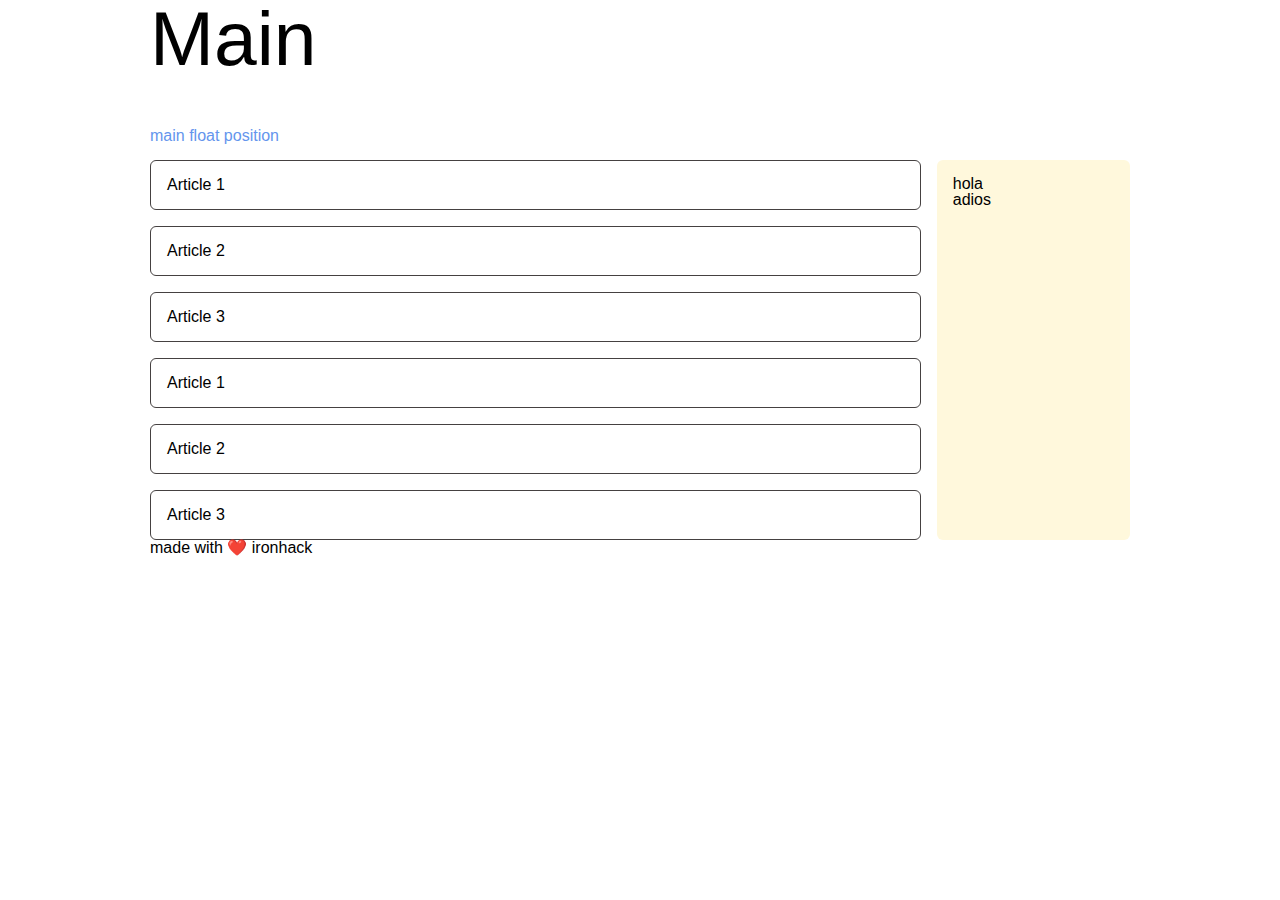
<file: index.html>
<!DOCTYPE html>
<html lang="en">
  <head>
    <meta charset="UTF-8" />
    <meta http-equiv="X-UA-Compatible" content="IE=edge" />
    <meta name="viewport" content="width=device-width, initial-scale=1.0" />
    <title>Main</title>
    <!-- <link rel="stylesheet" href="css/normalize.css" /> -->
    <link rel="stylesheet" href="/css/reset.css" />
    <link rel="stylesheet" href="/css/styles.css" />
  </head>
  <body>
    <div class="container relative">
      <header>
        <h1>Main</h1>
      </header>
      <nav>
        <a href="/">main</a>
        <a href="/float.html">float</a>
        <a href="/position.html">position</a>
      </nav>
      <div class="main">
        <section class="section">
          <article class="card">Article 1</article>
          <article class="card">Article 2</article>
          <article class="card">Article 3</article>
          <article class="card">Article 1</article>
          <article class="card">Article 2</article>
          <article class="card">Article 3</article>
        </section>
        <aside class="sidebar">
          <div>hola</div>
          <div>adios</div>
        </aside>
      </div>
      <footer>made with ❤️ ironhack</footer>
    </div>
  </body>
</html>
</file>
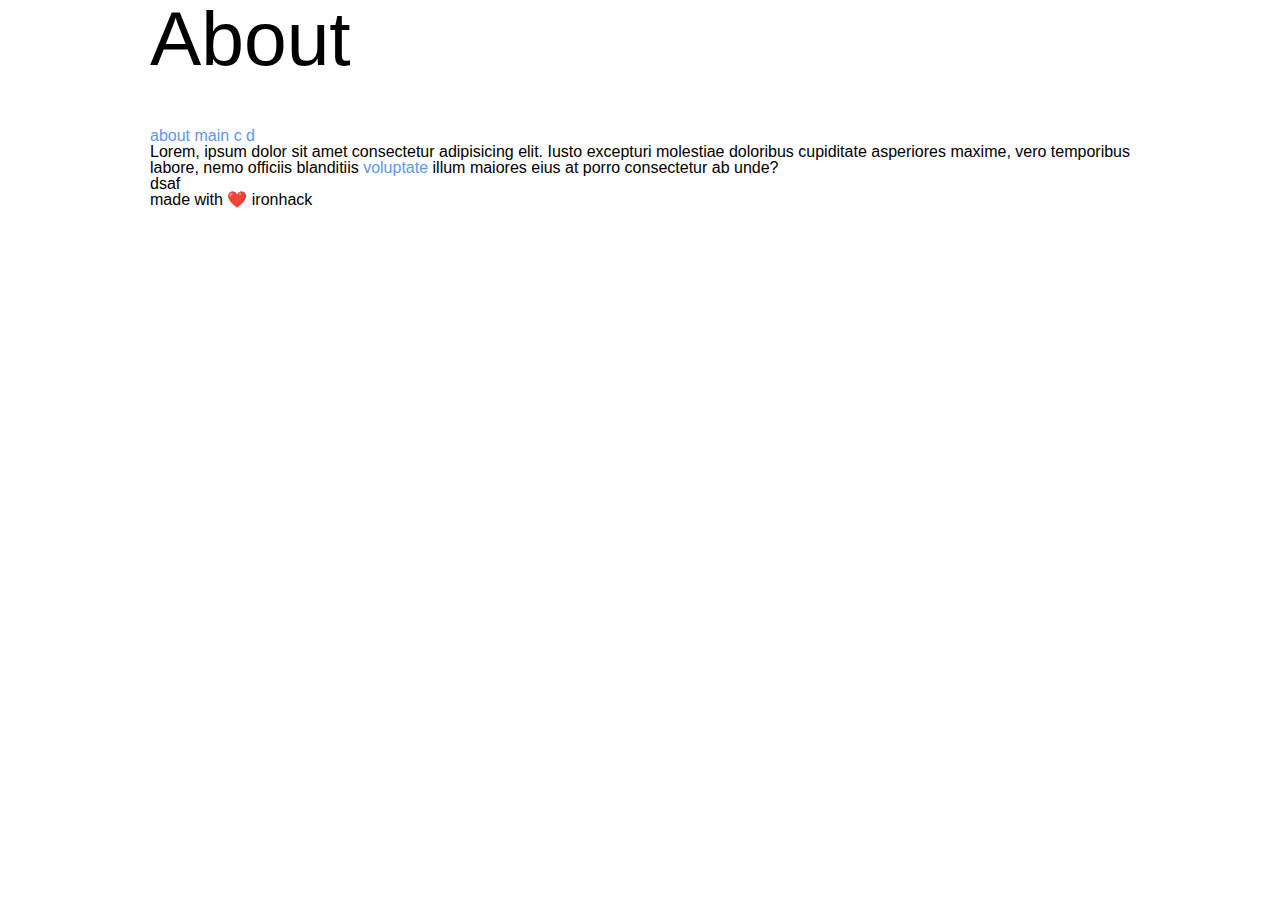
<file: about/index.html>
<!DOCTYPE html>
<html lang="en">
  <head>
    <meta charset="UTF-8" />
    <meta http-equiv="X-UA-Compatible" content="IE=edge" />
    <meta name="viewport" content="width=device-width, initial-scale=1.0" />
    <title>About</title>
    <link rel="stylesheet" href="/css/reset.css" />
    <link rel="stylesheet" href="/css/styles.css" />
  </head>
  <body>
    <div class="container">
      <header>
        <h1>About</h1>
      </header>
      <nav>
        <a href="/about">about</a>
        <a href="/">main</a>
        <a href="#">c</a>
        <a href="#">d</a>
      </nav>
      <section>
        <article>
          <p>
            Lorem, ipsum dolor <strong>sit amet consectetur</strong> adipisicing
            elit. Iusto excepturi molestiae doloribus cupiditate asperiores
            maxime, vero temporibus labore, nemo officiis blanditiis
            <a href="#">voluptate</a> illum maiores eius at porro consectetur ab
            unde?
          </p>
        </article>
      </section>
      <aside>dsaf</aside>
      <footer>made with ❤️ ironhack</footer>
    </div>
  </body>
</html>
</file>
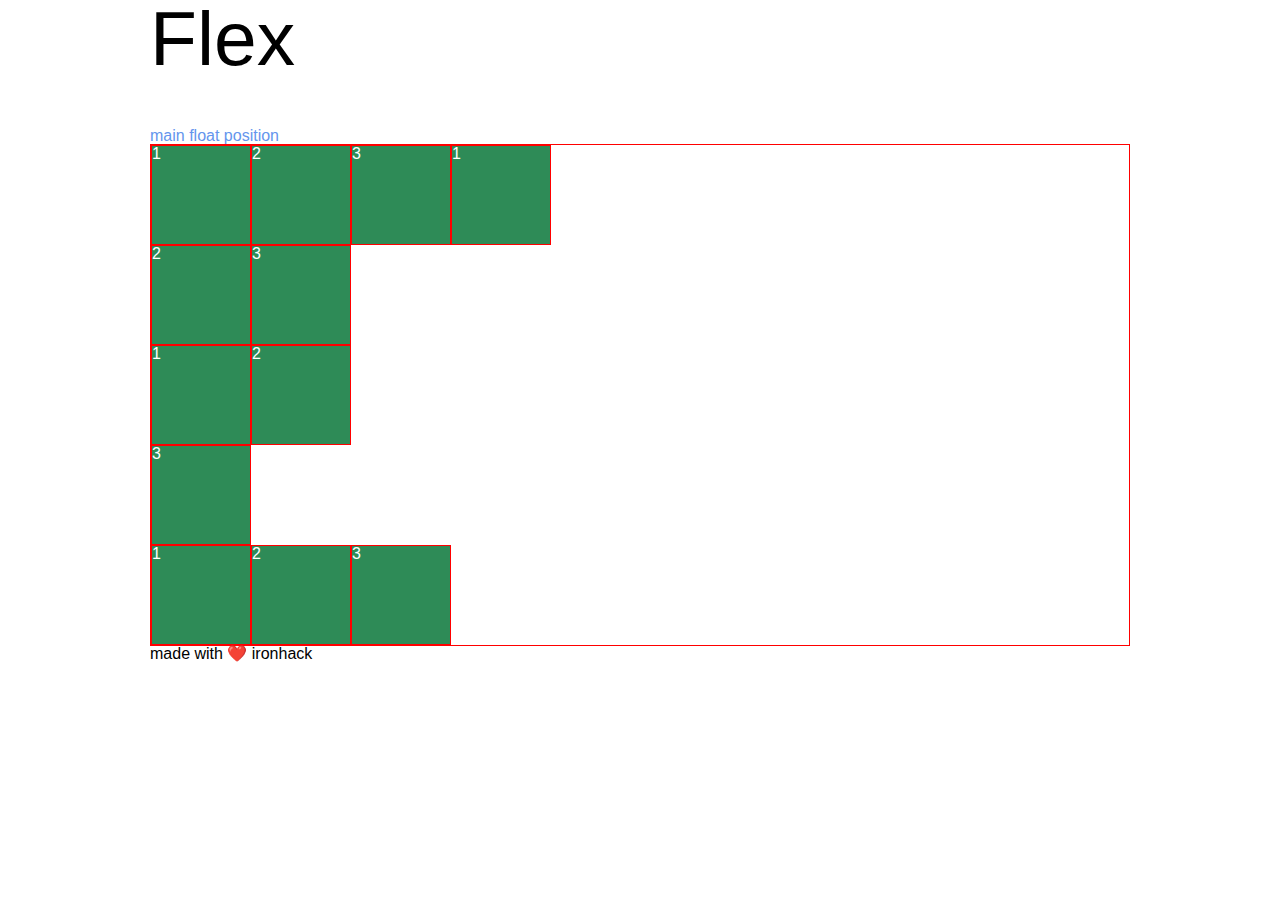
<file: float.html>
<!DOCTYPE html>
<html lang="en">
  <head>
    <meta charset="UTF-8" />
    <meta http-equiv="X-UA-Compatible" content="IE=edge" />
    <meta name="viewport" content="width=device-width, initial-scale=1.0" />
    <title>Main</title>
    <!-- <link rel="stylesheet" href="css/normalize.css" /> -->
    <link rel="stylesheet" href="/css/reset.css" />
    <link rel="stylesheet" href="css/styles.css" />
    <link rel="stylesheet" href="/css/float.css" />
  </head>
  <body>
    <div class="container relative">
      <header>
        <h1>Flex</h1>
      </header>
      <nav>
        <a href="/">main</a>
        <a href="/float.html">float</a>
        <a href="/position.html">position</a>
      </nav>
      <section class="parent overflow">
        <div class="box float">1</div>
        <div class="box float">2</div>
        <div class="box float">3</div>
        <div class="box float">1</div>
        <div class="box float clear">2</div>
        <div class="box float">3</div>
        <div class="box float clear">1</div>
        <div class="box float">2</div>
        <div class="box float clear">3</div>
        <div class="box float clear">1</div>
        <div class="box float">2</div>
        <div class="box float">3</div>
      </section>
      <footer>made with ❤️ ironhack</footer>
    </div>
  </body>
</html>
</file>
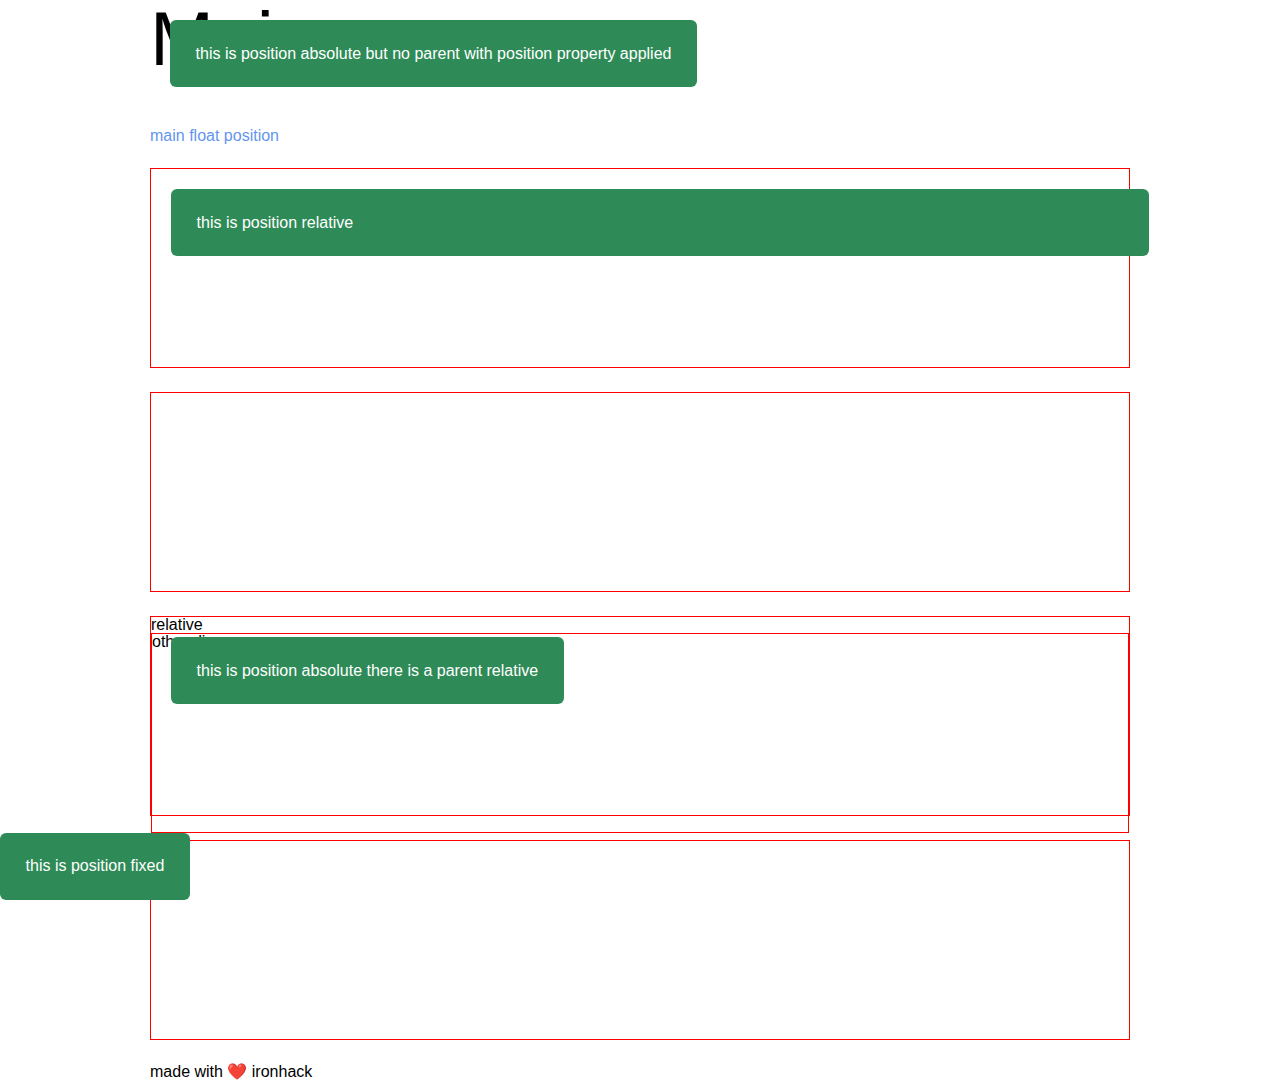
<file: position.html>
<!DOCTYPE html>
<html lang="en">
  <head>
    <meta charset="UTF-8" />
    <meta http-equiv="X-UA-Compatible" content="IE=edge" />
    <meta name="viewport" content="width=device-width, initial-scale=1.0" />
    <title>Main</title>
    <!-- <link rel="stylesheet" href="css/normalize.css" /> -->
    <link rel="stylesheet" href="/css/reset.css" />
    <link rel="stylesheet" href="/css/styles.css" />
    <link rel="stylesheet" href="css/position.css" />
  </head>
  <body>
    <div class="container relative">
      <header>
        <h1>Main</h1>
      </header>
      <nav class="mb-20">
        <a href="/">main</a>
        <a href="/float.html">float</a>
        <a href="/position.html">position</a>
      </nav>

      <section class="parent mb-20">
        <div class="box relative move">this is position relative</div>
      </section>

      <section class="parent mb-20">
        <div class="box absolute move">
          this is position absolute but no parent with position property applied
        </div>
      </section>

      <section class="parent relative mb-20">
        relative
        <div class="parent">
          other div
          <div class="box absolute move">
            this is position absolute there is a parent relative
          </div>
        </div>
      </section>

      <section class="parent mb-20">
        <div class="box fixed message">this is position fixed</div>
      </section>

      <footer>made with ❤️ ironhack</footer>
    </div>
  </body>
</html>
</file>
<file: css/styles.css>
* {
  box-sizing: border-box;
}

html,
body {
  font-size: 16px;
  font-family: Verdana, Geneva, Tahoma, sans-serif;
}

h1 {
  font-size: 4.8rem;
  margin-bottom: 3.2rem;
}

a {
  text-decoration: none;
  color: cornflowerblue;
}

.container {
  width: 90vw;
  max-width: 980px;
  margin: 0px auto;
}

.main {
  margin-top: 1rem;
}

.card {
  border: 1px solid #454141;
  padding: 1rem;
  border-radius: 6px;
}
.sidebar {
  padding: 1rem;
  background-color: cornsilk;
  border-radius: 6px;
  margin-top: 1.5rem;
}

.section {
  display: flex;
  flex-direction: column;
  gap: 1rem;
}

.mb-20 {
  margin-bottom: 1.5rem;
}

@media (min-width: 420px) {
  .main {
    display: flex;
    gap: 1rem;
  }
  .section {
    width: 80%;
  }
  .sidebar {
    width: 20%;
    margin-top: 0px;
  }
}
</file>
<file: css/float.css>
.parent {
  border: 1px solid red;
}

.overflow {
  overflow: auto;
}

.float {
  float: left;
}

.box {
  background-color: seagreen;
  border: 1px solid red;
  color: white;
  width: 100px;
  height: 100px;
}

.clear {
  clear: both;
}
</file>
<file: css/position.css>
.parent {
  border: 1px solid red;
  height: 200px;
}

.box {
  padding: 1.6rem;
  background-color: seagreen;
  color: white;
  border-radius: 6px;
}

.relative {
  position: relative;
}

.absolute {
  position: absolute;
}

.fixed {
  position: fixed;
}

.static {
  position: static;
}

.move {
  top: 20px;
  left: 20px;
}

.message {
  bottom: 0;
  left: 0;
}
</file>
